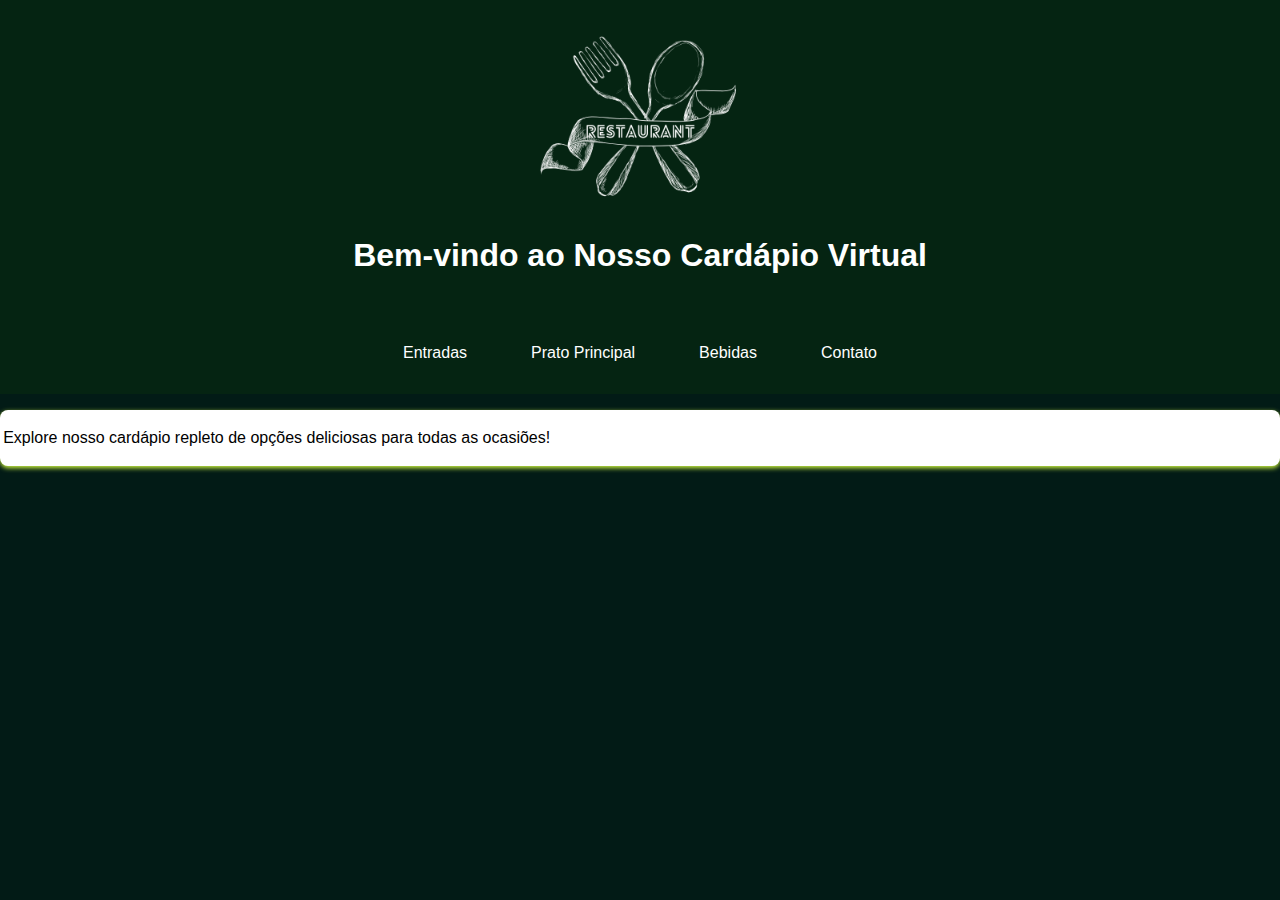
<file: RESTAURANTE/index.html>
<!DOCTYPE html>
<html lang="pt-BR">
<head>
    <meta charset="UTF-8">
    <meta name="viewport" content="width=device-width, initial-scale=1.0">
    <link rel="stylesheet" href="styles.css">
    <title>Cardápio Virtual</title>
</head>
<body>
    <header>
        <a href="index.html">
            <img src="img/logo_restaurant.png" alt="Logo do Restaurante" class="logo">
        </a>
        <h1>Bem-vindo ao Nosso Cardápio Virtual</h1>
    </header>
    <nav>
        <ul>
            <li><a href="entradas.html">Entradas</a></li>
            <li><a href="prato_principal.html">Prato Principal</a></li>
            <li><a href="bebidas.html">Bebidas</a></li>
            <li><a href="contato.html">Contato</a></li>
        </ul>
    </nav>
    <div class="content">
        <p>Explore nosso cardápio repleto de opções deliciosas para todas 
            as ocasiões!</p>
    </div>
</body>
</html>
</file>
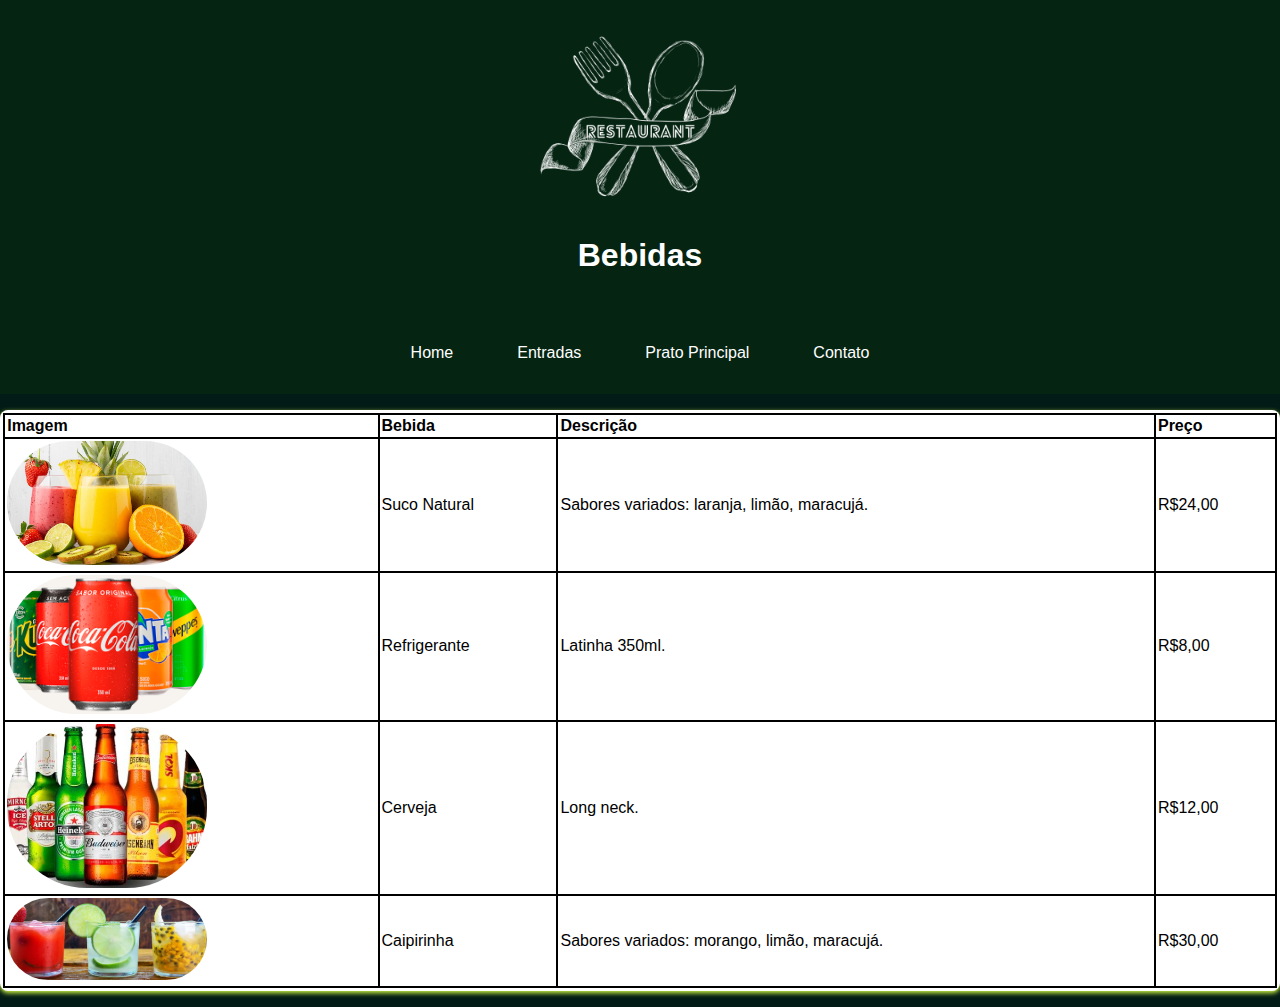
<file: RESTAURANTE/bebidas.html>
<!DOCTYPE html>
<html lang="pt-BR">
<head>
    <meta charset="UTF-8">
    <meta name="viewport" content="width=device-width, initial-scale=1.0">
    <link rel="stylesheet" href="styles.css">
    <title>Bebidas</title>
</head>
<body>
    <header>
        <a href="index.html">
            <img src="img/logo_restaurant.png" alt="Logo do Restaurante" class="logo">
        </a>
        <h1>Bebidas</h1>
    </header>
    <nav>
        <ul>
            <li><a href="index.html">Home</a></li>
            <li><a href="entradas.html">Entradas</a></li>
            <li><a href="prato_principal.html">Prato Principal</a></li>
            <li><a href="contato.html">Contato</a></li>
        </ul>
    </nav>
    <div class="content">
        <table>
            <thead>
                <tr>
                    <th>Imagem</th>
                    <th>Bebida</th>
                    <th>Descrição</th>
                    <th>Preço</th>
                </tr>
            </thead>
            <tbody>
                <tr>
                    <td><img src="img/suco.png" alt="Suco Natural" class="menu-img"></td>
                    <td>Suco Natural</td>
                    <td>Sabores variados: laranja, limão, maracujá.</td>
                    <td>R$24,00</td>
                </tr>
                <tr>
                    <td><img src="img/refrigerante.png" alt="Refrigerante" class="menu-img"></td>
                    <td>Refrigerante</td>
                    <td>Latinha 350ml.</td>
                    <td>R$8,00</td>
                </tr>
                <tr>
                    <td><img src="img/cerveja.png" alt="Cerveja" class="menu-img"></td>
                    <td>Cerveja</td>
                    <td>Long neck.</td>
                    <td>R$12,00</td>
                </tr>
                <tr>
                    <td><img src="img/caipirinha.png" alt="Caipirinha" class="menu-img"></td>
                    <td>Caipirinha</td>
                    <td>Sabores variados: morango, limão, maracujá.</td>
                    <td>R$30,00</td>
                </tr>
            </tbody>
        </table>
    </div>
</body>
</html>
</file>
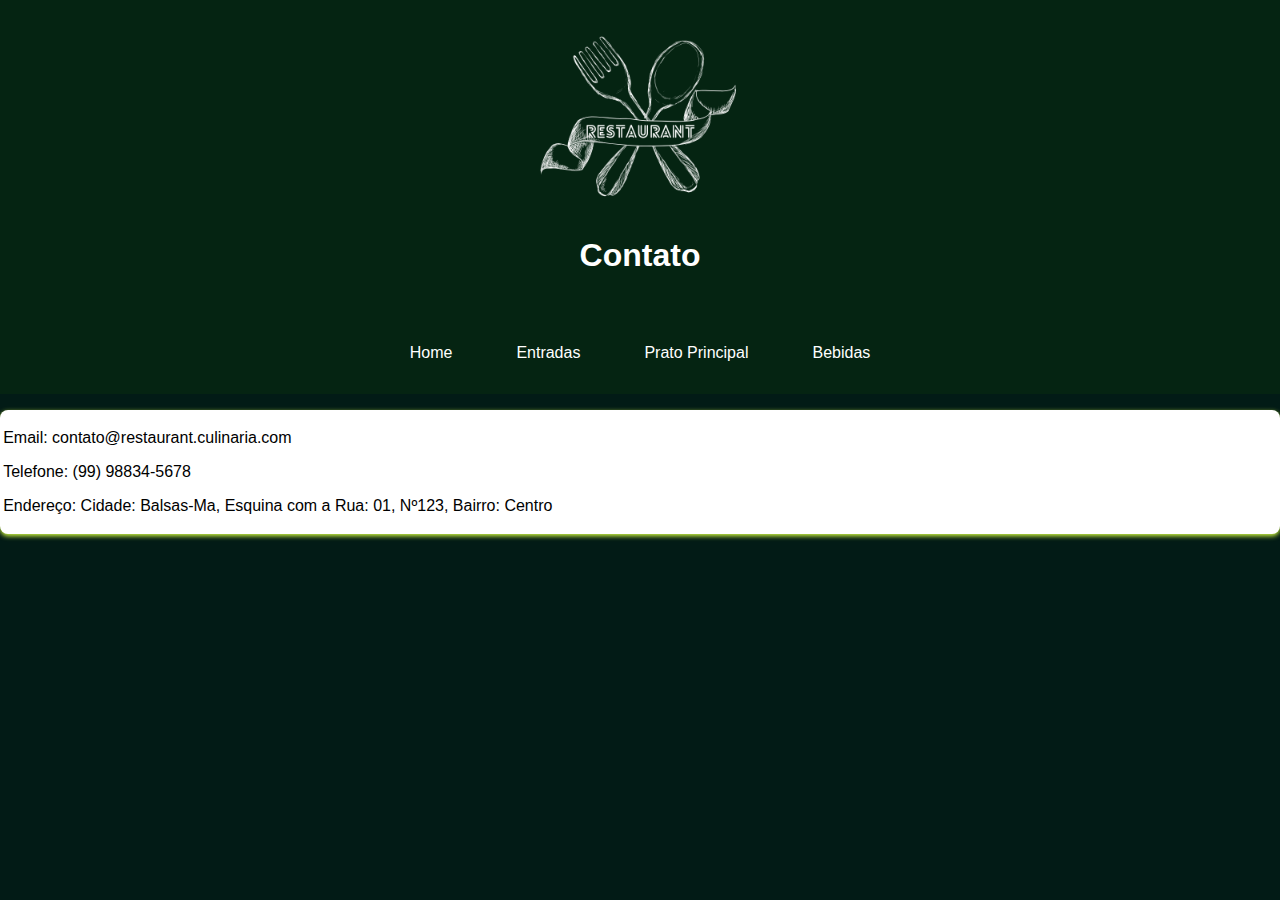
<file: RESTAURANTE/contato.html>
<!DOCTYPE html>
<html lang="pt-BR">
<head>
    <meta charset="UTF-8">
    <meta name="viewport" content="width=device-width, initial-scale=1.0">
    <link rel="stylesheet" href="styles.css">
    <title>Contato</title>
</head>
<body>
    <header>
        <a href="index.html">
            <img src="img/logo_restaurant.png" alt="Logo do Restaurante" class="logo">
        </a>
        <h1>Contato</h1>
    </header>
    <nav>
        <ul>
            <li><a href="index.html">Home</a></li>
            <li><a href="entradas.html">Entradas</a></li>
            <li><a href="prato_principal.html">Prato Principal</a></li>
            <li><a href="bebidas.html">Bebidas</a></li>
        </ul>
    </nav>
    <div class="content">
        <p>Email: contato@restaurant.culinaria.com</p>
        <p>Telefone: (99) 98834-5678</p>
        <p>Endereço: Cidade: Balsas-Ma, Esquina com a Rua: 01, Nº123, Bairro: Centro</p>
    </div>
</body>
</html>
</file>
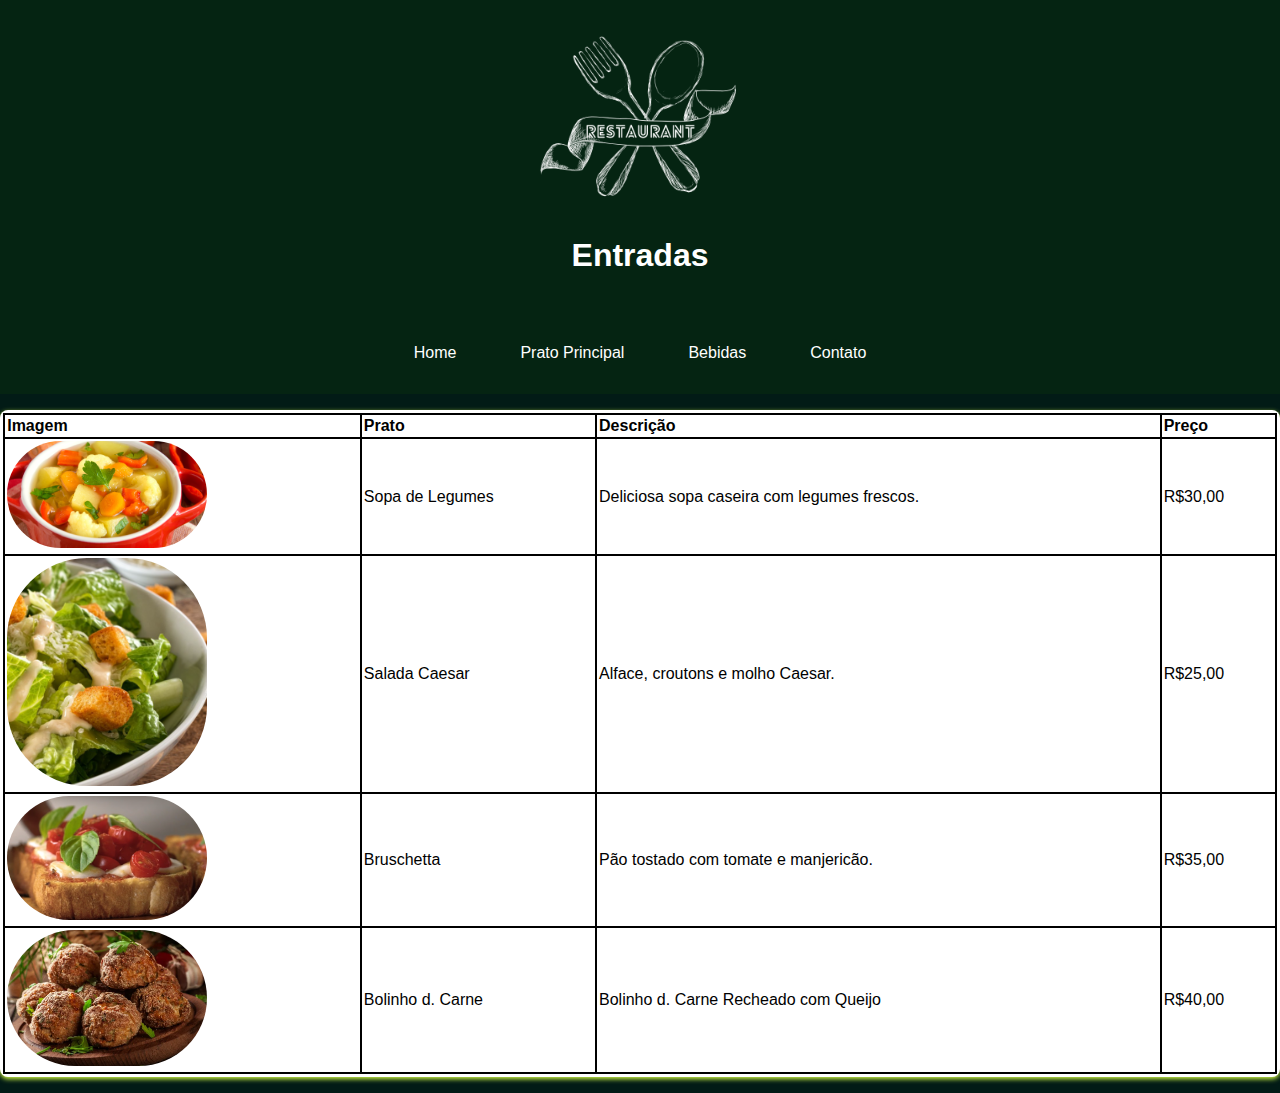
<file: RESTAURANTE/entradas.html>
<!DOCTYPE html>
<html lang="pt-BR">
<head>
    <meta charset="UTF-8">
    <meta name="viewport" content="width=device-width, initial-scale=1.0">
    <link rel="stylesheet" href="styles.css">
    <title>Entradas</title>
</head>
<body>
    <header>
        <a href="index.html">
            <img src="img/logo_restaurant.png" alt="Logo do Restaurante" class="logo">
        </a>
        <h1>Entradas</h1>
    </header>
    <nav>
        <ul>
            <li><a href="index.html">Home</a></li>
            <li><a href="prato_principal.html">Prato Principal</a></li>
            <li><a href="bebidas.html">Bebidas</a></li>
            <li><a href="contato.html">Contato</a></li>
        </ul>
    </nav>
    <div class="content">
        <table>
            <thead>
                <tr>
                    <th>Imagem</th>
                    <th>Prato</th>
                    <th>Descrição</th>
                    <th>Preço</th>
                </tr>
            </thead>
            <tbody>
                <tr>
                    <td><img src="img/sopa.png" alt="Sopa de Legumes" class="menu-img"></td>
                    <td>Sopa de Legumes</td>
                    <td>Deliciosa sopa caseira com legumes frescos.</td>
                    <td>R$30,00</td>
                </tr>
                <tr>
                    <td><img src="img/salada.png" alt="Salada Caesar" class="menu-img"></td>
                    <td>Salada Caesar</td>
                    <td>Alface, croutons e molho Caesar.</td>
                    <td>R$25,00</td>
                </tr>
                <tr>
                    <td><img src="img/bruschetta.png" alt="Bruschetta" class="menu-img"></td>
                    <td>Bruschetta</td>
                    <td>Pão tostado com tomate e manjericão.</td>
                    <td>R$35,00</td>
                </tr>
                <tr>
                    <td><img src="img/bolinhod.carne.png" alt="Bolinho d. Carne" class="menu-img"></td>
                    <td>Bolinho d. Carne</td>
                    <td>Bolinho d. Carne Recheado com Queijo</td>
                    <td>R$40,00</td>
                </tr>
            </tbody>
        </table>
    </div>
</body>
</html>
</file>
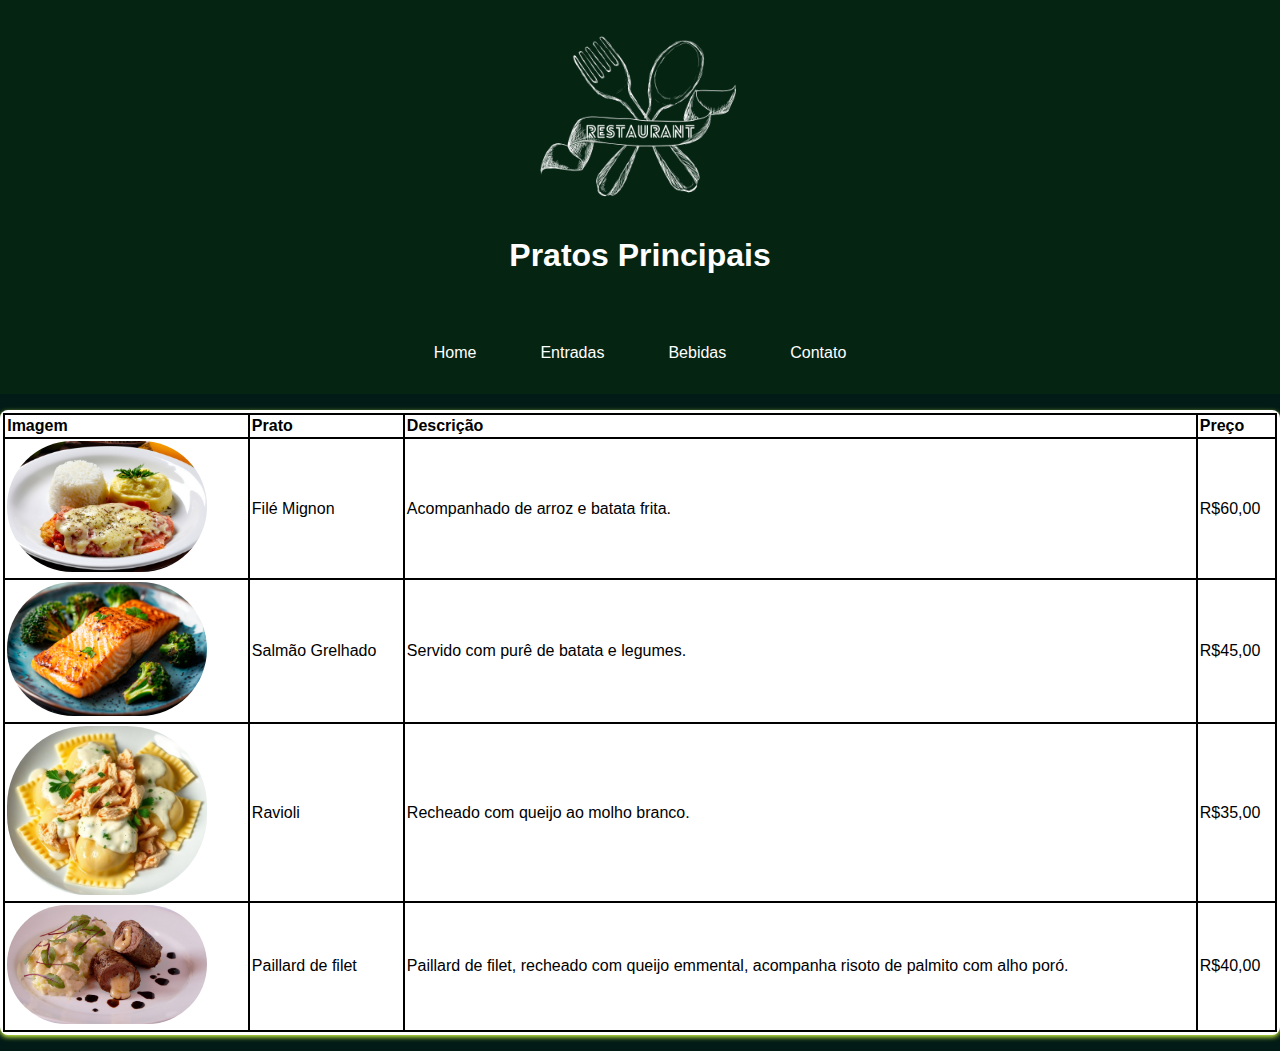
<file: RESTAURANTE/prato_principal.html>
<!DOCTYPE html>
<html lang="pt-BR">
<head>
    <meta charset="UTF-8">
    <meta name="viewport" content="width=device-width, initial-scale=1.0">
    <link rel="stylesheet" href="styles.css">
    <title>Prato Principal</title>
</head>
<body>
    <header>
        <a href="index.html">
            <img src="img/logo_restaurant.png" alt="Logo do Restaurante" class="logo">
        </a>
        <h1>Pratos Principais</h1>
    </header>
    <nav>
        <ul>
            <li><a href="index.html">Home</a></li>
            <li><a href="entradas.html">Entradas</a></li>
            <li><a href="bebidas.html">Bebidas</a></li>
            <li><a href="contato.html">Contato</a></li>
        </ul>
    </nav>
    <div class="content">
        <table>
            <thead>
                <tr>
                    <th>Imagem</th>
                    <th>Prato</th>
                    <th>Descrição</th>
                    <th>Preço</th>
                </tr>
            </thead>
            <tbody>
                <tr>
                    <td><img src="img/file.png" alt="Filé Mignon" class="menu-img"></td>
                    <td>Filé Mignon</td>
                    <td>Acompanhado de arroz e batata frita.</td>
                    <td>R$60,00</td>
                </tr>
                <tr>
                    <td><img src="img/salmao.png" alt="Salmão Grelhado" class="menu-img"></td>
                    <td>Salmão Grelhado</td>
                    <td>Servido com purê de batata e legumes.</td>
                    <td>R$45,00</td>
                </tr>
                <tr>
                    <td><img src="img/ravioli.png" alt="Ravioli" class="menu-img"></td>
                    <td>Ravioli</td>
                    <td>Recheado com queijo ao molho branco.</td>
                    <td>R$35,00</td>
                </tr>
                <tr>
                    <td><img src="img/prato.png" alt="Paillard de filet" class="menu-img"></td>
                    <td>Paillard de filet</td>
                    <td>Paillard de filet, recheado com queijo emmental, acompanha risoto de palmito com alho poró.</td>
                    <td>R$40,00</td>
                </tr>
            </tbody>
        </table>
    </div>
</body>
</html>
</file>
<file: RESTAURANTE/styles.css>
body {
    font-family: Arial, sans-serif;
    margin: 0;
    padding: 0;
    background-color:#021b16;
}
header {
    background-color: #052412;
    color:#ffffff;
    text-align: center;
    padding: 1rem 0;
}
nav ul {
    list-style: none;
    padding: 0;
    margin: 0;
    background-color: #052412;
    display: flex;
    justify-content: center;
}

nav ul li {
    margin: 2rem;
}

nav ul li a {
    color: rgb(255, 255, 255);
    text-decoration: none;
    padding: 0rem 0rem;
    display: block;
}

nav ul li a:hover {
    background-color: #fffafa;
}

.content {
    max-width: 8000px;
    margin: 1rem auto;
    padding: 0.2rem;
    background: #ffffff;
    border-radius: 8px;
    box-shadow: 0 2px 5px rgb(214, 255, 68);
}

table {
    width: 100%;
    border-collapse: collapse;
    margin-top: 0rem;
}

th, td {
    border: 2px solid #000000;
    padding: 2px;
    text-align: left;
}

th {
    background-color: #ffffff;
}
.menu-img {
    width: 200px;
    height: auto;
    border-radius: 80px;
}

.logo {
    width: 200px;
    height: auto;
    display: block;
    margin: 0 auto 1rem;
}
</file>
